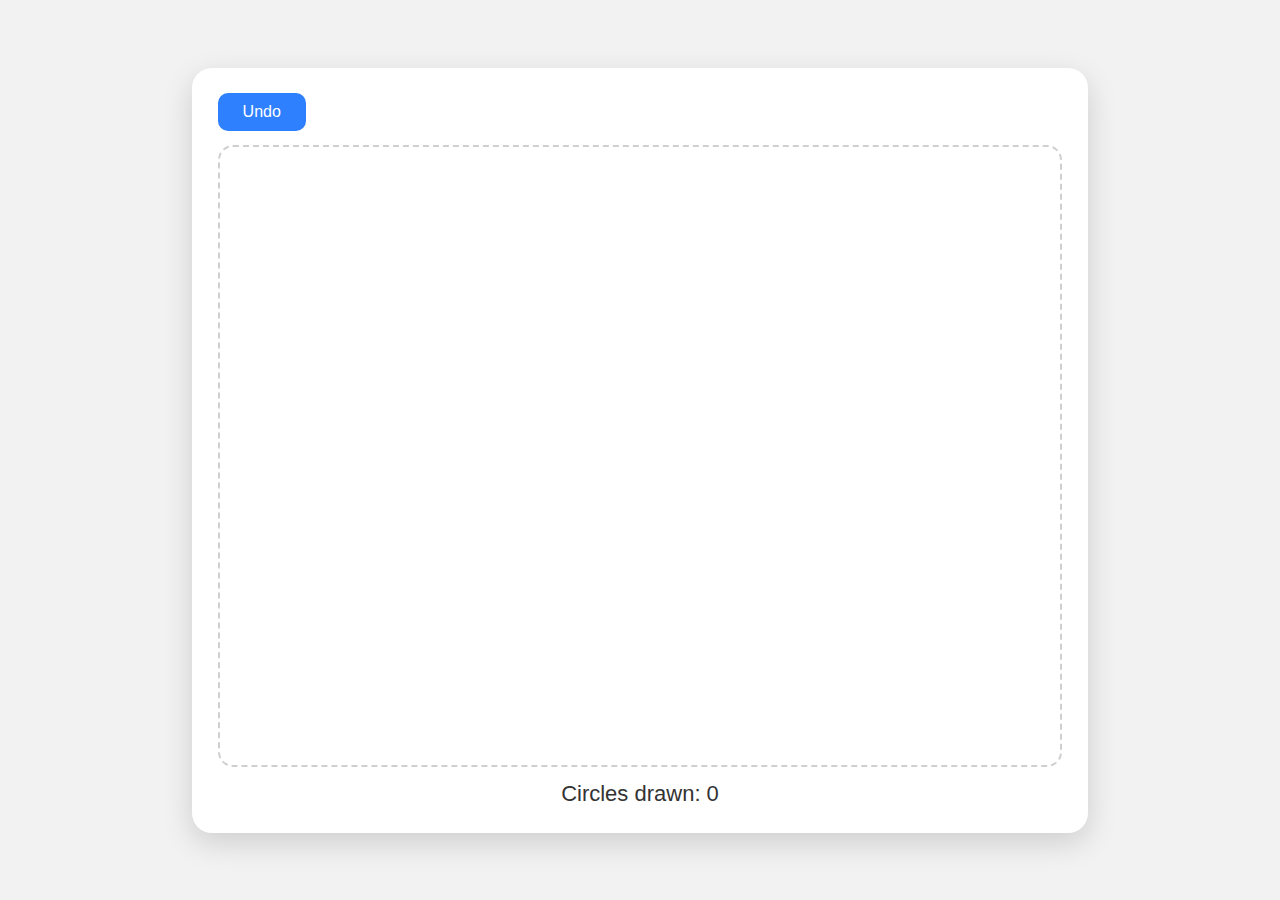
<file: index.html>
<!DOCTYPE html>
<html lang="en">
<head>
    <meta charset="UTF-8">
    <title>SVG Drawing Tool</title>
    <link rel="stylesheet" href="style.css">
</head>
<body>

<div class="container">
    <div class="toolbar">
        <button onclick="undo()">Undo</button>
    </div>

    <div class="canvas-wrapper">
        <svg id="svgCanvas"></svg>
    </div>

    <div class="counter">
        Circles drawn: <span id="count">0</span>
    </div>
</div>

<script src="script.js"></script>
</body>
</html>
</file>
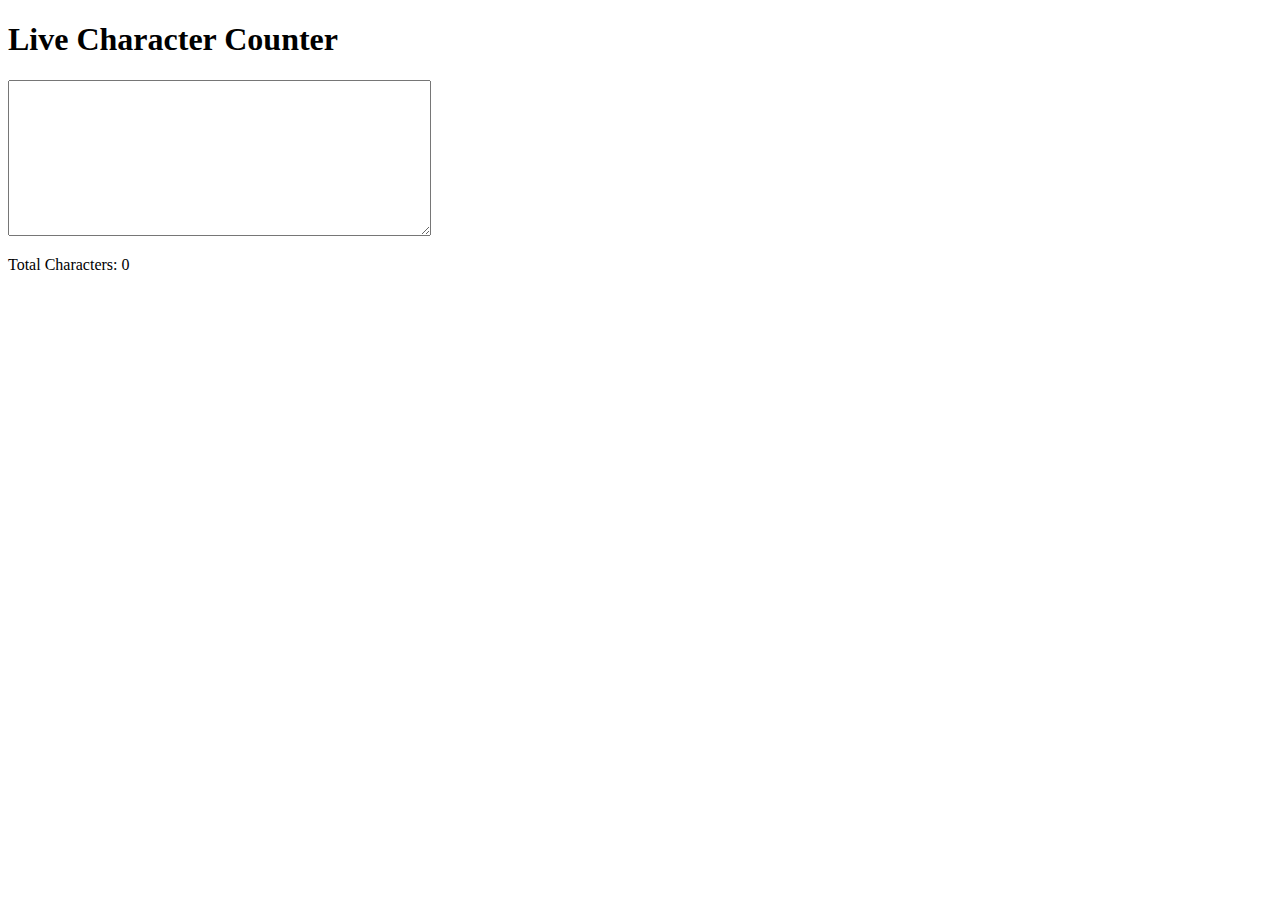
<file: Ex1_2_1.html>
<!DOCTYPE html>
<html>
<head>
    <title>Live Character Counter</title>
</head>
<body>

    <h1>Live Character Counter</h1>

    <textarea id="t" rows="10" cols="50"></textarea>

    <p>Total Characters: <span id="c">0</span></p>

    <script>
        let ta = document.getElementById("t");

        ta.addEventListener("input", () => {
            let characters = ta.value.length;
            document.getElementById("c").innerText = characters;
        });
    </script>

</body>
</html>
</file>
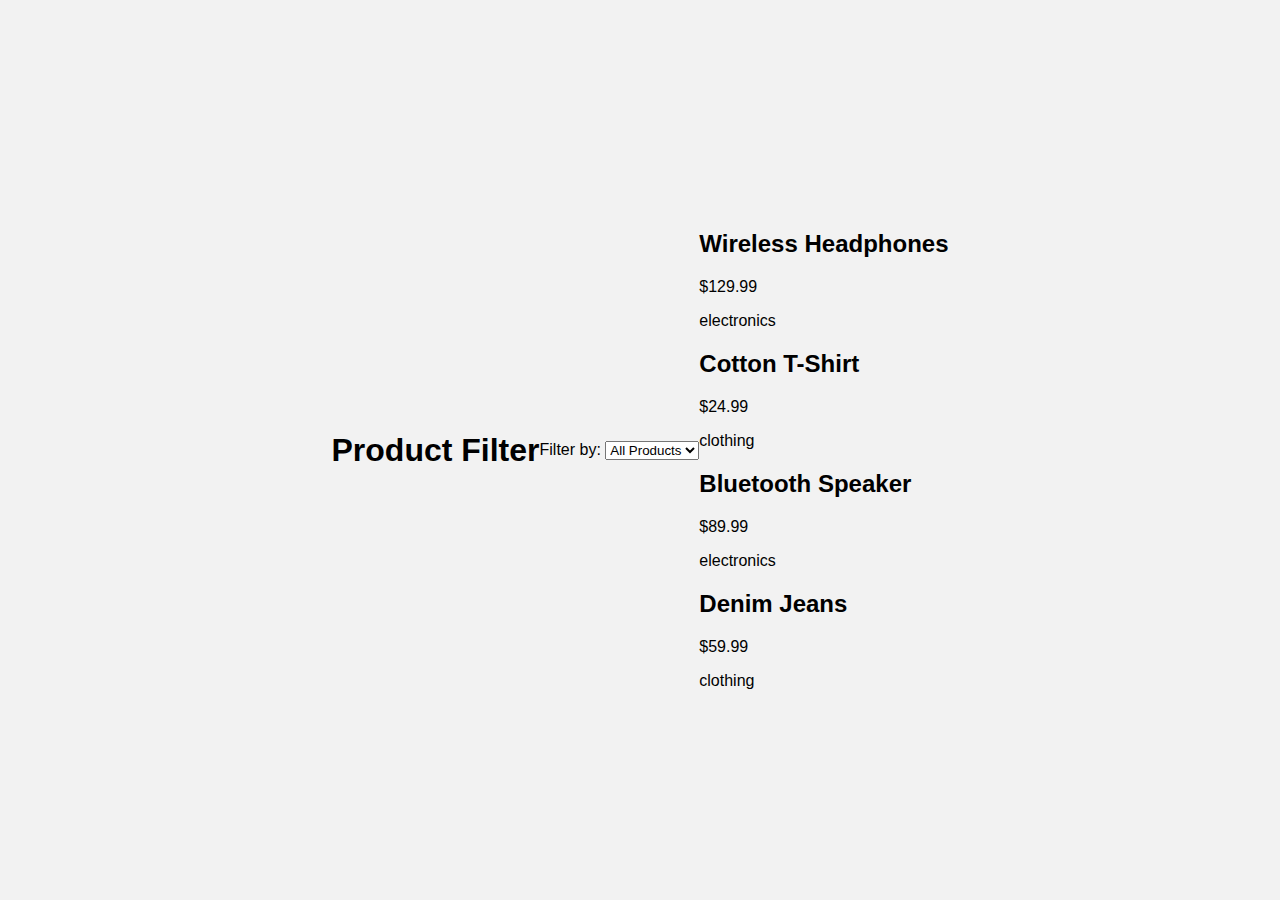
<file: index_1.2.2.html>
<!DOCTYPE html>
<html lang="en">
<head>
    <meta charset="UTF-8">
    <title>Dynamic Product Filter</title>
    <link rel="stylesheet" href="style.css">
</head>
<body>

    <h1>Product Filter</h1>

    <div class="filter-container">
        <label for="filter">Filter by:</label>
        <select id="filter">
            <option value="all">All Products</option>
            <option value="electronics">Electronics</option>
            <option value="clothing">Clothing</option>
        </select>
    </div>

    <div class="products">
        <div class="card" data-category="electronics">
            <h2>Wireless Headphones</h2>
            <p class="price">$129.99</p>
            <span class="tag electronics">electronics</span>
        </div>

        <div class="card" data-category="clothing">
            <h2>Cotton T-Shirt</h2>
            <p class="price">$24.99</p>
            <span class="tag clothing">clothing</span>
        </div>

        <div class="card" data-category="electronics">
            <h2>Bluetooth Speaker</h2>
            <p class="price">$89.99</p>
            <span class="tag electronics">electronics</span>
        </div>

        <div class="card" data-category="clothing">
            <h2>Denim Jeans</h2>
            <p class="price">$59.99</p>
            <span class="tag clothing">clothing</span>
        </div>
    </div>

    <script src="script.js"></script>
</body>
</html>
</file>
<file: style.css>
* {
    box-sizing: border-box;
    font-family: Arial, Helvetica, sans-serif;
}

body {
    margin: 0;
    height: 100vh;
    background: #f2f2f2;
    display: flex;
    justify-content: center;
    align-items: center;
}

.container {
    width: 70vw;
    height: 85vh;
    background: white;
    border-radius: 20px;
    padding: 2vw;
    box-shadow: 0 10px 30px rgba(0,0,0,0.15);
    display: flex;
    flex-direction: column;
}

.toolbar {
    margin-bottom: 1.5vh;
}

button {
    background: #2f80ff;
    color: white;
    border: none;
    padding: 10px 25px;
    font-size: 16px;
    border-radius: 10px;
    cursor: pointer;
}

button:hover {
    background: #1c65d8;
}

.canvas-wrapper {
    flex: 1;
    border: 2px dashed #cfcfcf;
    border-radius: 15px;
    padding: 1vh;
}

svg {
    width: 100%;
    height: 100%;
    cursor: crosshair;
}

.counter {
    text-align: center;
    margin-top: 1.5vh;
    font-size: 22px;
    color: #333;
}
</file>
